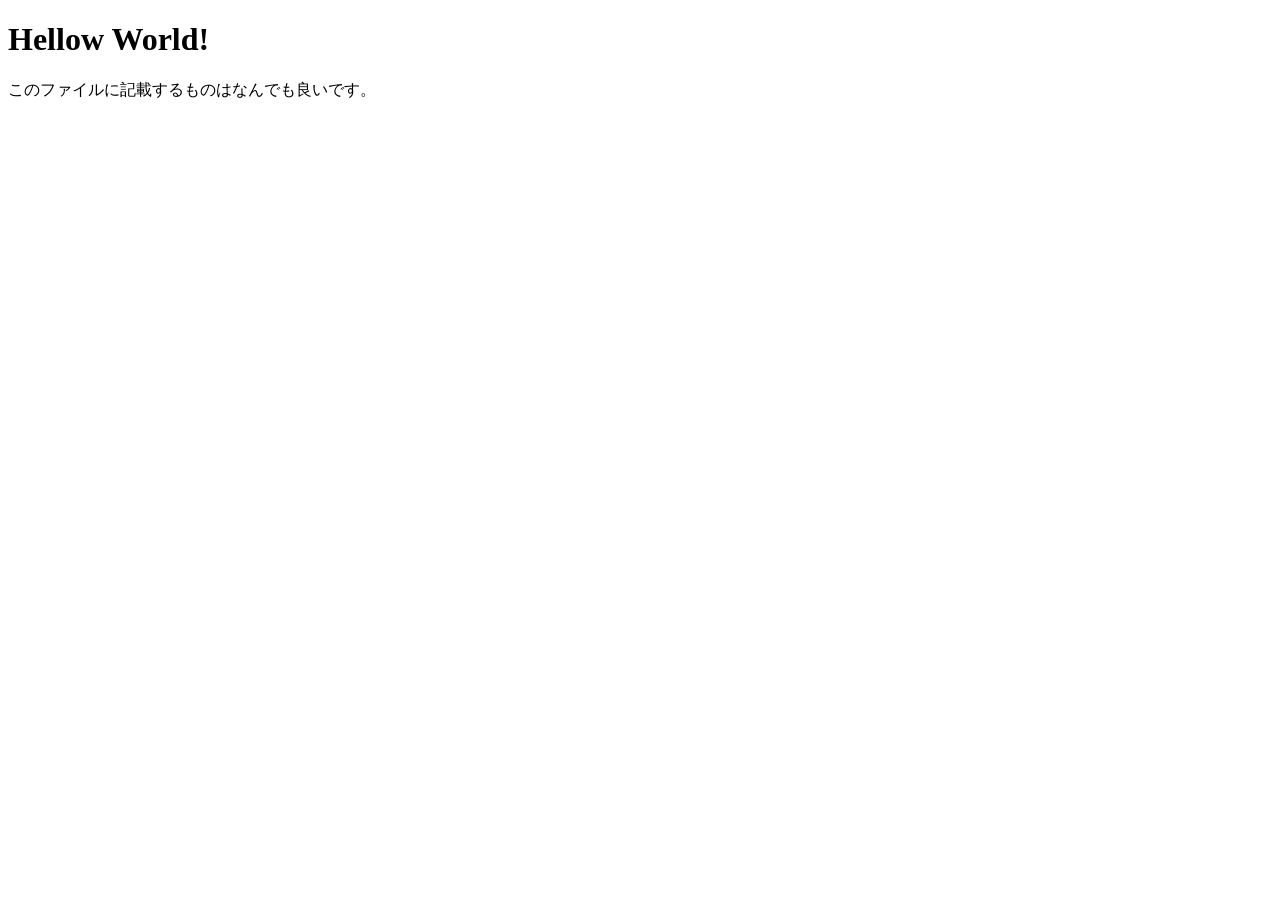
<file: src/php05/index.html>
<!DOCTYPE html>
<html lang="en">
<head>
<meta charset="UTF-8">
<meta http-equiv="X-UA-Compatible" content="IE=edge">
<meta name="viewport" content="width=device-width, initial-scale=1.0">
<title>Document</title>
</head>
<body>
<H1>Hellow World!</H1>
<p>このファイルに記載するものはなんでも良いです。</p>
</body>
</html>
</file>
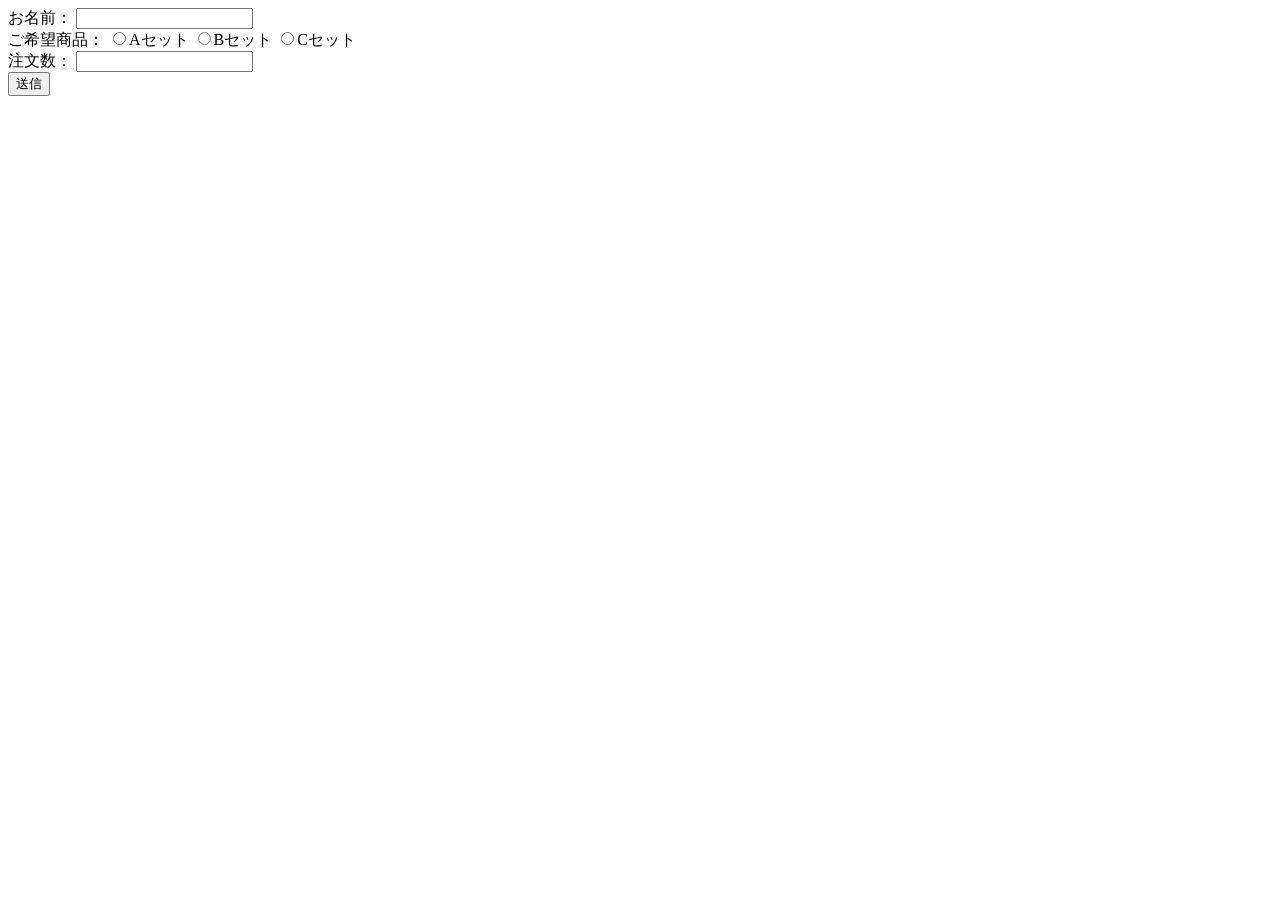
<file: src/php01/config/index.html>
<!DOCTYPE html>
<html lang="ja">
<head>
  <meta charset="UTF-8">
  <meta name="viewport" content="width=device-width, initial-scale=1.0">
  <title>Document</title>
</head>
<body>
  <form action="./result.php" method="POST">
    <label >お名前：
      <input type="t;p@:- ext" name="name">
    </label>
      <br>
    ご希望商品：
      <label ><input type="radio" name="item" value="Aセット">Aセット</label>
      <label><input type="radio" name="item" value="Bセット">Bセット</label>
      <label><input type="radio" name="item" value="Cセット">Cセット</label>
      <br>
      <label>注文数：
      <input type="number" name="num">
    </label>
    <br>
    <input type="submit" name ="submit" value="送信">
  </form>
</body>
</html>
</file>
